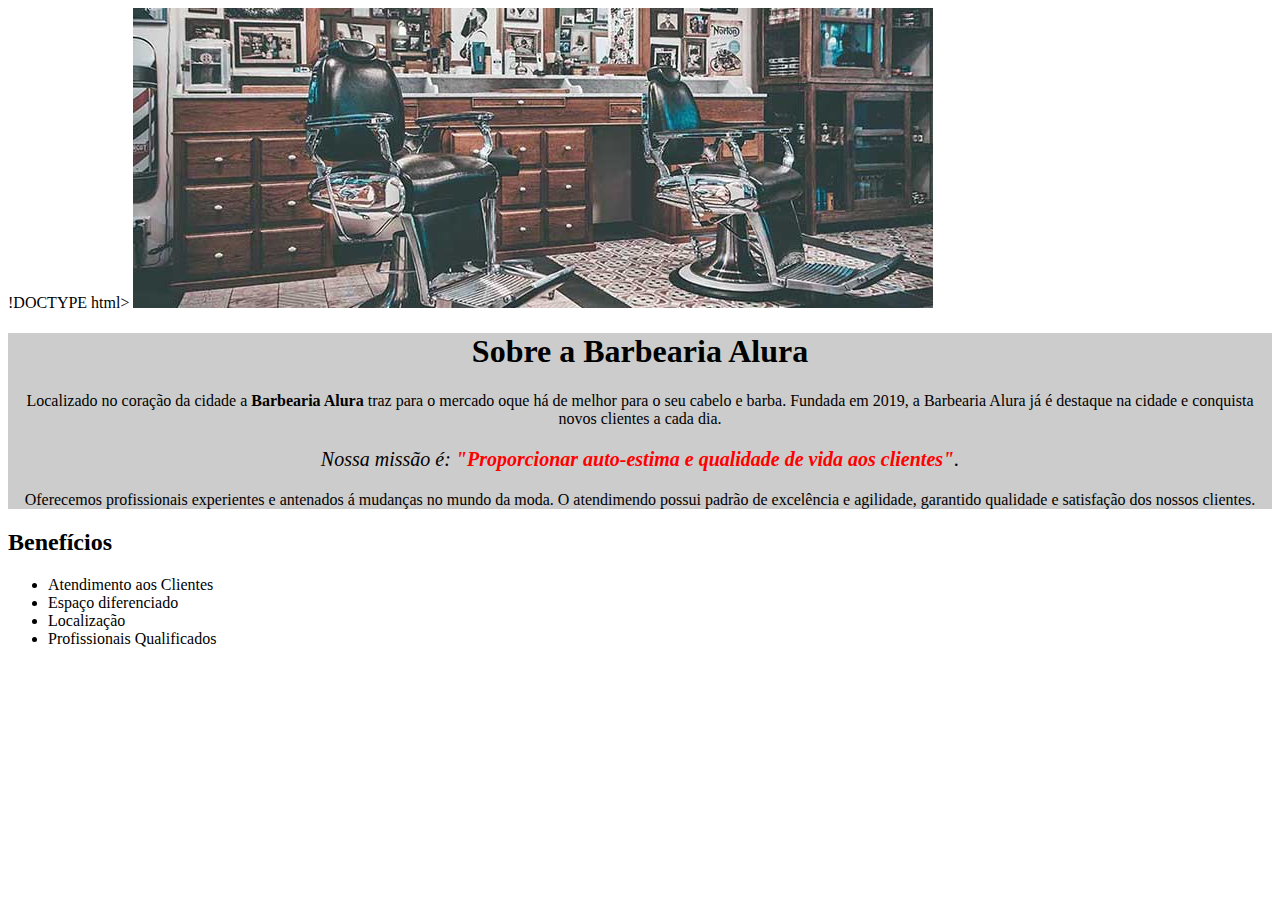
<file: index.html>
!DOCTYPE html>
<html lang="pt-br">
    <head>
        <meta charset="UTF-8">
        <title>Barbearia Alura</title>
        <link rel="stylesheet" href="style.css">
   </head>

   <body>

       <img id="banner" src="banner.jpg">
<div>
       <div class="principal">
       <h1>Sobre a Barbearia Alura</h1>
 
       <p>Localizado no coração da cidade a <strong>Barbearia Alura</strong> traz para o mercado oque há de melhor para o seu cabelo e barba.
       Fundada em 2019, a Barbearia Alura já é destaque na cidade e conquista novos clientes a cada dia.<P>

       <P id="missao"><em>Nossa missão é: <strong>"Proporcionar auto-estima e qualidade de vida aos clientes"</strong>.</em></P>

       <P>Oferecemos profissionais experientes e antenados á mudanças no mundo da moda. O atendimendo possui padrão de excelência
       e agilidade, garantido qualidade e satisfação dos nossos clientes.<P>
</div>
<div class="Beneficios">
        <h2>Benefícios</h2>

        <ul>
            <li class="itens">Atendimento aos Clientes</li>
            <li class="itens">Espaço diferenciado</li>
            <li class="itens">Localização</li>
            <li class="itens">Profissionais Qualificados</li>
        </ul>


        <img scr="beneficios.jpg">
</div>
    </body>
</html>
</file>
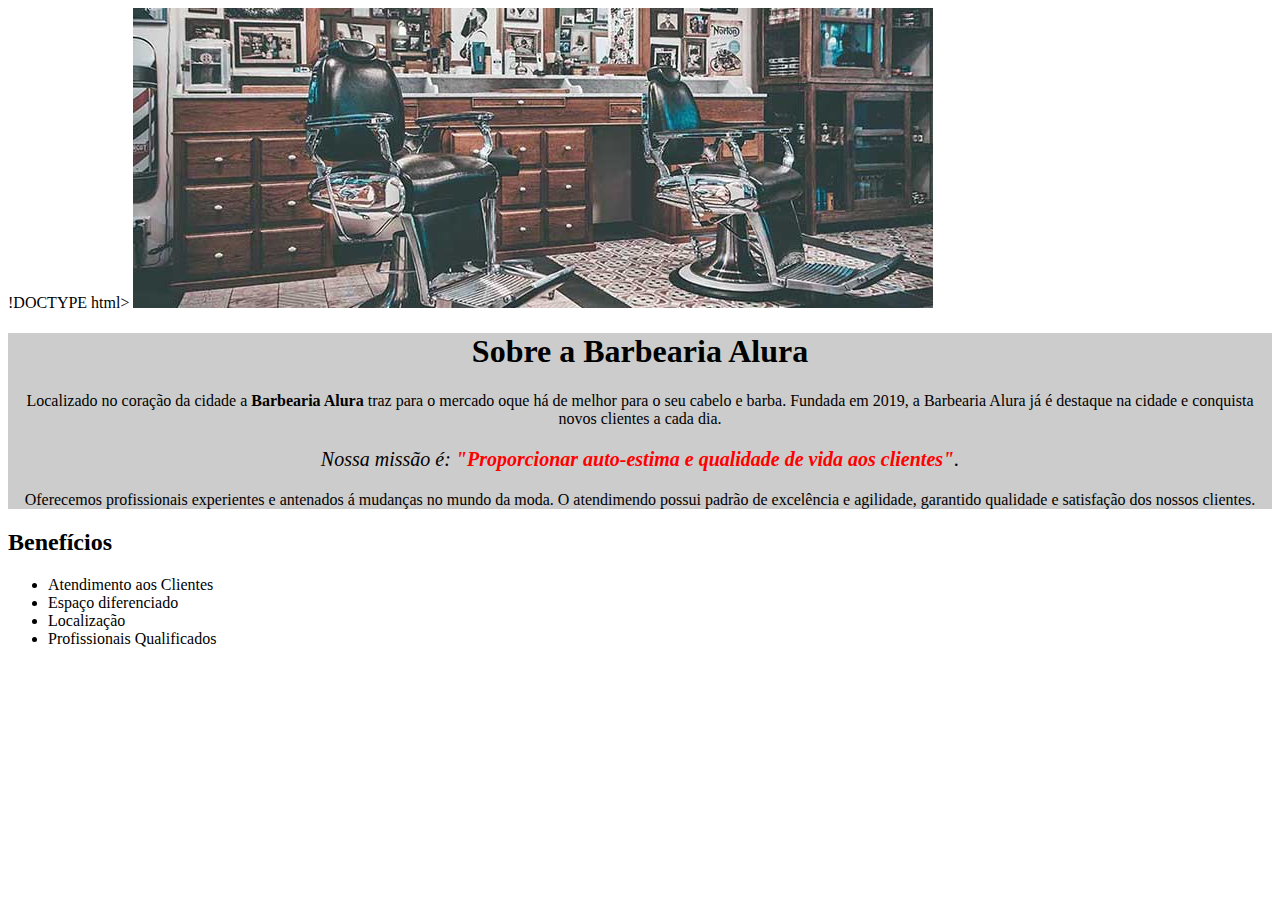
<file: !DOCTYPE html>.html>
!DOCTYPE html>
<html lang="pt-br">
    <head>
        <meta charset="UTF-8">
        <title>Barbearia Alura</title>
        <link rel="stylesheet" href="style.css">
   </head>

   <body>

       <img id="banner" src="banner.jpg">
<div>
       <div class="principal">
       <h1>Sobre a Barbearia Alura</h1>
 
       <p>Localizado no coração da cidade a <strong>Barbearia Alura</strong> traz para o mercado oque há de melhor para o seu cabelo e barba.
       Fundada em 2019, a Barbearia Alura já é destaque na cidade e conquista novos clientes a cada dia.<P>

       <P id="missao"><em>Nossa missão é: <strong>"Proporcionar auto-estima e qualidade de vida aos clientes"</strong>.</em></P>

       <P>Oferecemos profissionais experientes e antenados á mudanças no mundo da moda. O atendimendo possui padrão de excelência
       e agilidade, garantido qualidade e satisfação dos nossos clientes.<P>
</div>
<div class="Beneficios">
        <h2>Benefícios</h2>

        <ul>
            <li class="itens">Atendimento aos Clientes</li>
            <li class="itens">Espaço diferenciado</li>
            <li class="itens">Localização</li>
            <li class="itens">Profissionais Qualificados</li>
        </ul>


        <img scr="Beneficios.jpg">
</div>
    </body>
</html>
</file>
<file: style.css>
body {
    
   }
   
   #banner {
   
   }
   
   .principal{
    background: #CCCCCC
}
   h1 {
    text-align: center
   }
   
   p {
    text-align: center;
   }
   
   #missao {
    font-size: 20px
   }
   
   em strong {
    color: red;
   }
   
   .itens{
    font-size: italic;
   }
   .beneficios[
    background; #FFFFFF
   ]

   h2{
       text-aling: center;
   }
</file>
